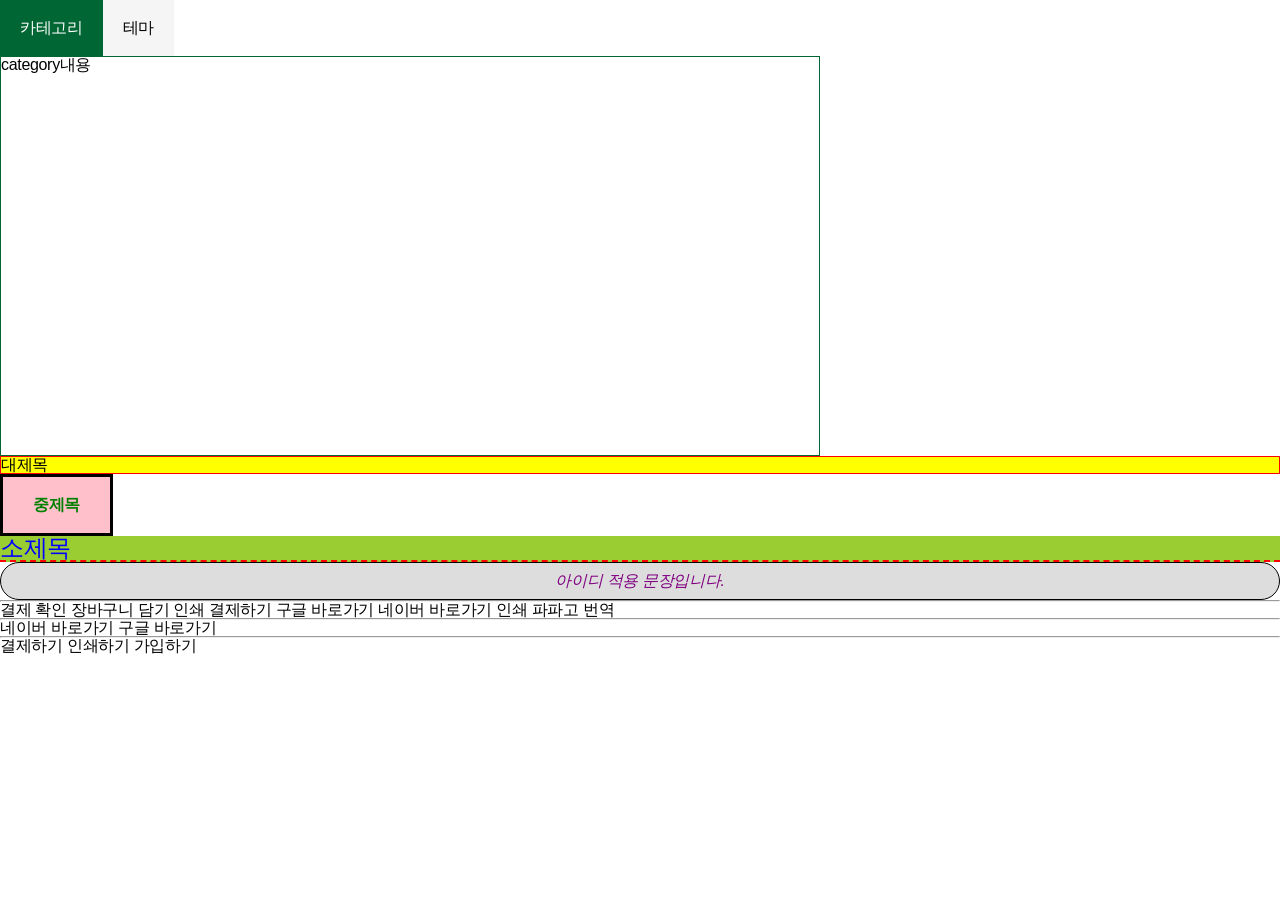
<file: bom_dom.html>
<!-- bom_dom.html -->
<!DOCTYPE html>
<html lang="ko">
<head>
    <meta charset="UTF-8">
    <meta name="viewport" content="width=device-width, initial-scale=1.0">
    <title>BOM_DOM</title>
    <script src="./scripts/bom_dom.js" defer></script>
    <!-- defer를 써야 body안의 script 먼저 읽음 -->
    <link rel="stylesheet" href="./styles/reset.css">
    <style>
        #starbucks {}
        #starbucks .tab_title {display: flex;}
        #starbucks .tab_title a {padding: 20px; background: #f5f5f5;}
        #starbucks .tab_title a.active {background: #006633; color: #fff;}
        #starbucks .tab_contents {width: 820px;}
        #starbucks .tab_contents .contents {height: 400px; border: 1px solid #006633;}
        #starbucks .tab_contents .category {}
        #starbucks .tab_contents .theme {}
    </style>
</head>
<body>
    <div id="starbucks">
        <div class="tab_title">
            <a href="#" class="active">카테고리</a>
            <a href="#">테마</a>
        </div>
        <div class="tab_contents">
            <div class="contents category">category내용</div>
            <div class="contents theme">theme내용</div>
        </div>
    </div>
    <div class="box">
        <h1>대제목</h1>
        <h2 class="title">중제목</h2>
        <h3 class="title">소제목</h3>
        <p id="txt">아이디 적용 문장입니다.</p>
    </div>
    <hr>
    <button type="button"
        onclick="window.alert('결제 완료되었습니다.')">결제 확인</button>
        <!-- window 생략가능. 최상위객체이기때문. -->
    <button type="button"
        onclick="window.alert('장바구니에 상품이 담겼습니다.')">장바구니 담기</button>
    <button type="button"
        onclick="window.confirm('인쇄\n하시겠습니까?')">인쇄</button>
    <button type="button"
        onclick="window.confirm('결제하시겠습니까?')">결제하기</button>
    <button type="button"
        onclick="window.location.href = 'http://google.com'">구글 바로가기</button>
    <button type="button" onclick="naverUrl()">네이버 바로가기</button>
    <button type="button" onclick="prt()">인쇄</button>
    <button type="button" onclick="open1()">파파고 번역</button>
    <hr>
    <button type="button" onclick="open2('naver')">네이버 바로가기</button>
    <button type="button" onclick="open2('google')">구글 바로가기</button>
    <hr>
    <button type="button" onclick="msg('결제')">결제하기</button>
    <button type="button" onclick="msg('인쇄')">인쇄하기</button>
    <button type="button" onclick="msg('가입')">가입하기</button>
    <script>
        // 내부스크립트(body내부태그들을 모두 읽고 스트립트 실행하는 순서)
        function naverUrl(){
            window.location.href = 'http://naver.com';
        }
        function prt(){ // 내장함수랑 함수명 동일하게 쓰면 오류! (print)
            window.confirm('인쇄하시겠습니까?');
            window.print();
        }
        function open1(){
            //window.open('주소', '위치')
            window.open('http://papago.naver.com', '_blank');
        }
        naver = 'http://naver.com';
        google = 'http://google.com';
        function open2(url){
            window.open(`http://${url}.com`,'_blank');
            // http://naver.com
            // http://google.com
            // 1 '1'
            // open1 'open1'
        }
        function msg(txt){
            window.confirm(`${txt}하시겠습니까?`);
            //결제하시겠습니까?
            //인쇄하시겠습니까?
            //가입하시겠습니까?
        }
    </script>
    </body>
</html>
</file>
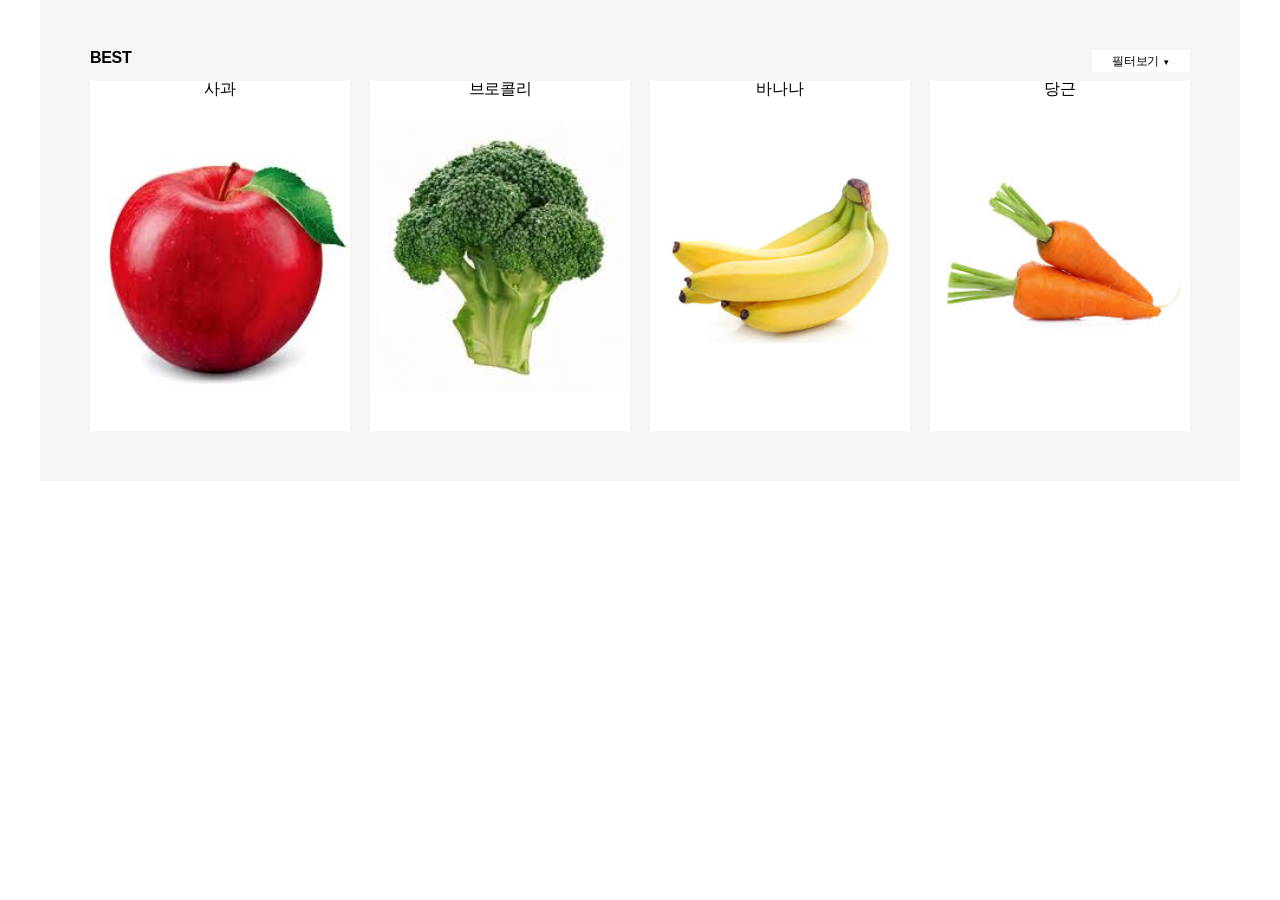
<file: filter.html>
<!DOCTYPE html>
<html lang="en">
<head>
    <meta charset="UTF-8">
    <meta name="viewport" content="width=device-width, initial-scale=1.0">
    <title>쇼핑몰 상품 필터</title>
    <link rel="stylesheet" href="./styles/reset.css">
    <link rel="stylesheet" href="./styles/filter.css">
    <script src="./scripts/filter.js" defer></script>
</head>
<body>
    <main>
        <h1>BEST</h1>
        <!-- 필터종류(전체/과일/채소) -->
        <div class="filter">
            <button type="button" id="filter_view">필터보기 <span>▼</span></button>
            <div class="filter_list">
                <a href="#" class="list list1" data-name="all">전체보기</a>
                <a href="#" class="list list2" data-name="fruit">과일</a>
                <a href="#" class="list list3" data-name="veggi">채소</a>
            </div>
        </div>
        <!-- 필터에 따라 나오는 전체 내용 -->
        <ul class="contents">
            <li><a href="#" data-category="fruit">사과</a></li>
            <li><a href="#" data-category="veggi">브로콜리</a></li>
            <li><a href="#" data-category="fruit">바나나</a></li>
            <li><a href="#" data-category="veggi">당근</a></li>
        </ul>
    </main>
</body>
</html>
</file>
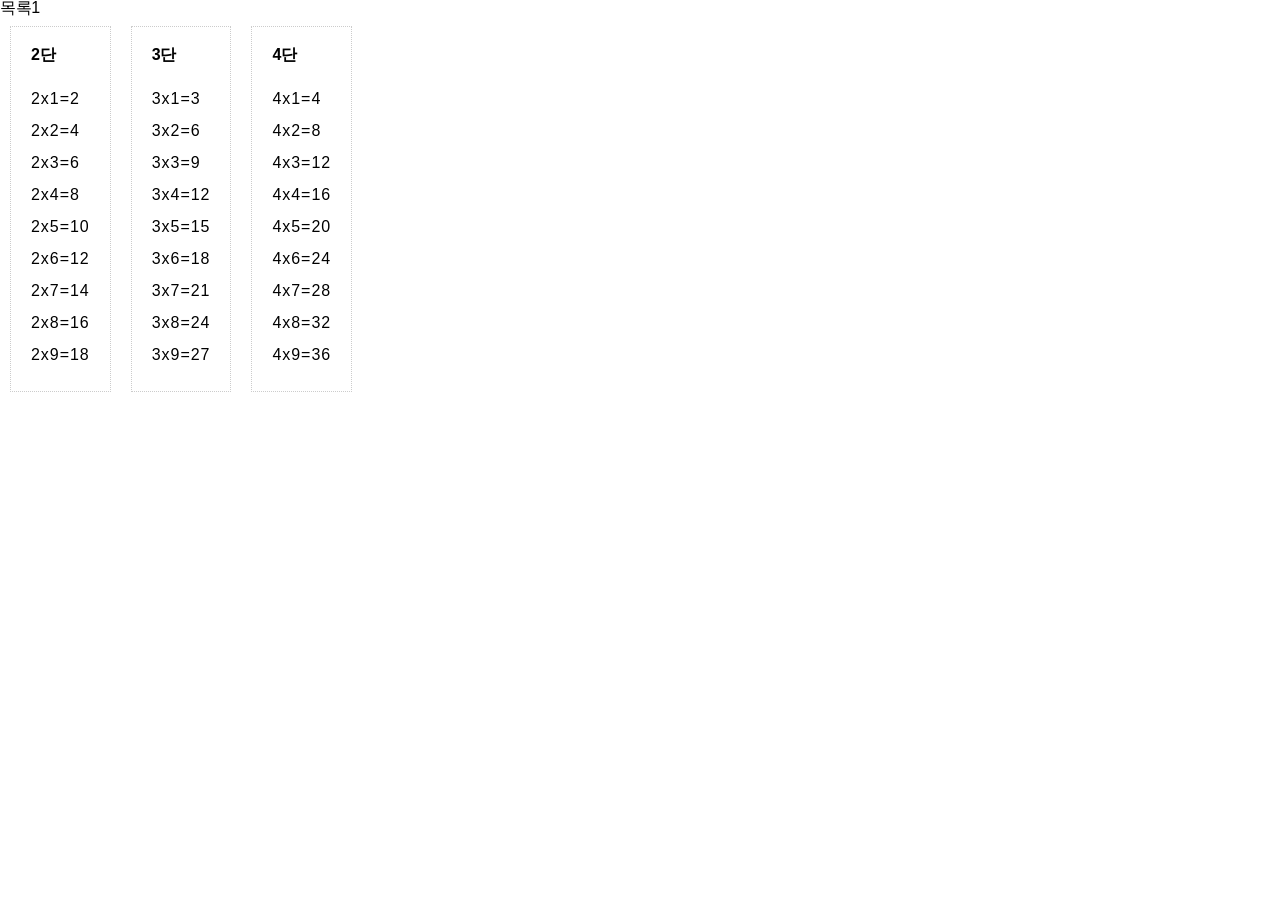
<file: for.html>
<!DOCTYPE html>
<html lang="ko">
<head>
    <meta charset="UTF-8">
    <meta name="viewport" content="width=device-width, initial-scale=1.0">
    <title>반복문 for문</title>
    <link rel="stylesheet" href="./styles/reset.css">
    <link rel="stylesheet" href="./styles/for.css">
    <script src="./scripts/for.js" defer></script>
</head>
<body>
    <div class="target"><!-- JS(ul-li*2) --></div>
    <main>
        <section class="dan2 dan">
            <h1>2단</h1>
            <div class="result"><!-- JS --></div>
        </section>
        <section class="dan3 dan">
            <h1>3단</h1>
            <div class="result"><!-- JS --></div>
        </section>
        <section class="dan4 dan">
            <h1>4단</h1>
            <div class="result"><!-- JS --></div>
        </section>
    </main>
</body>
</html>
</file>
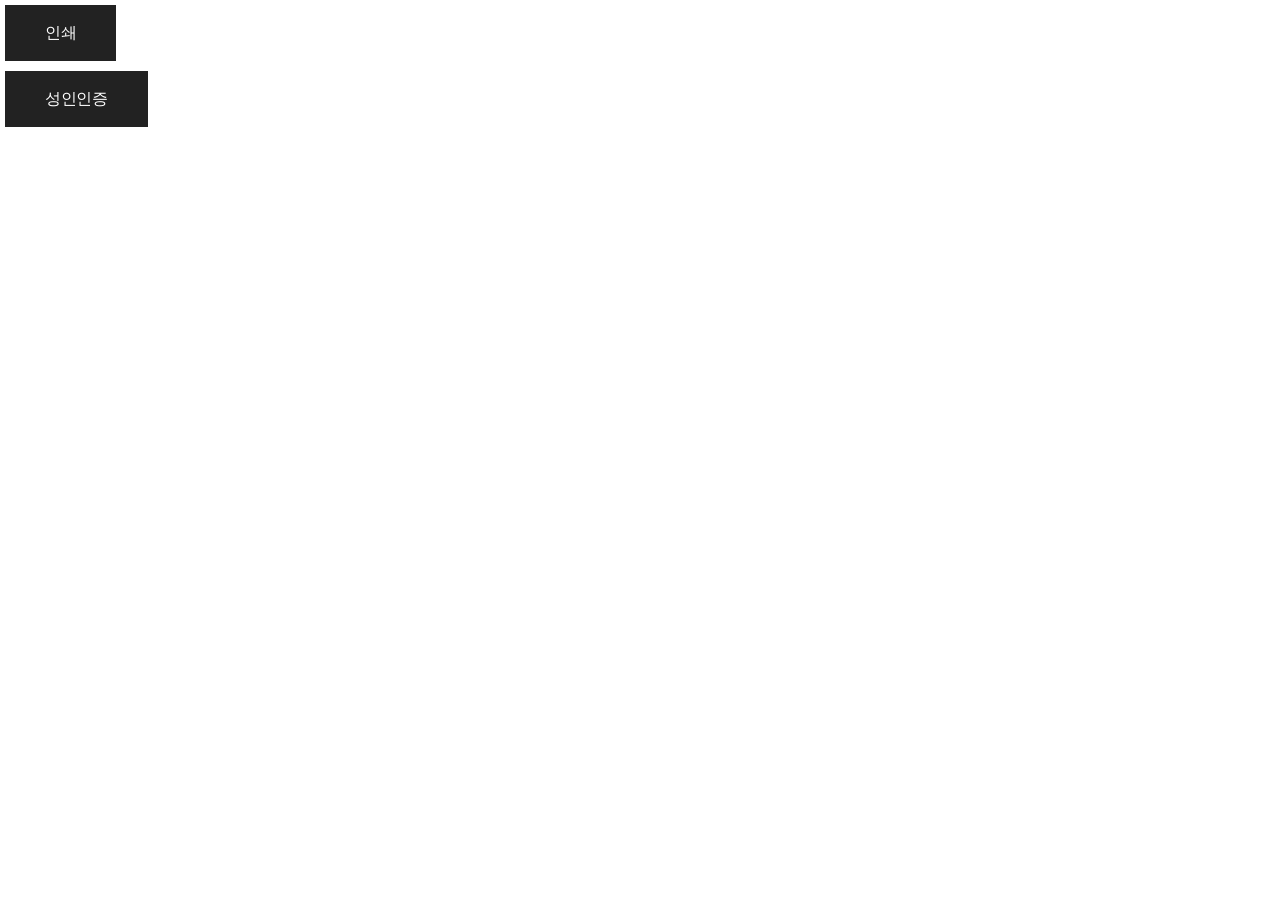
<file: if.html>
<!DOCTYPE html>
<html lang="ko">
<head>
    <meta charset="UTF-8">
    <meta name="viewport" content="width=device-width, initial-scale=1.0">
    <title>조건문 if</title>
    <link rel="stylesheet" href="./styles/reset.css">
    <link rel="stylesheet" href="./styles/if.css">
    <script src="./scripts/if.js" defer></script>
</head>
<body>
    <main>
        <div class="print">
            <button type="button" id="prt_btn">인쇄</button>
        </div>
        <div class="adult">
            <button type="button" id="ad_btn">성인인증</button>
            <!-- 당신은 성인이십니까? -> 접속가능/불가능 -->
        </div>
    </main>
</body>
</html>
</file>
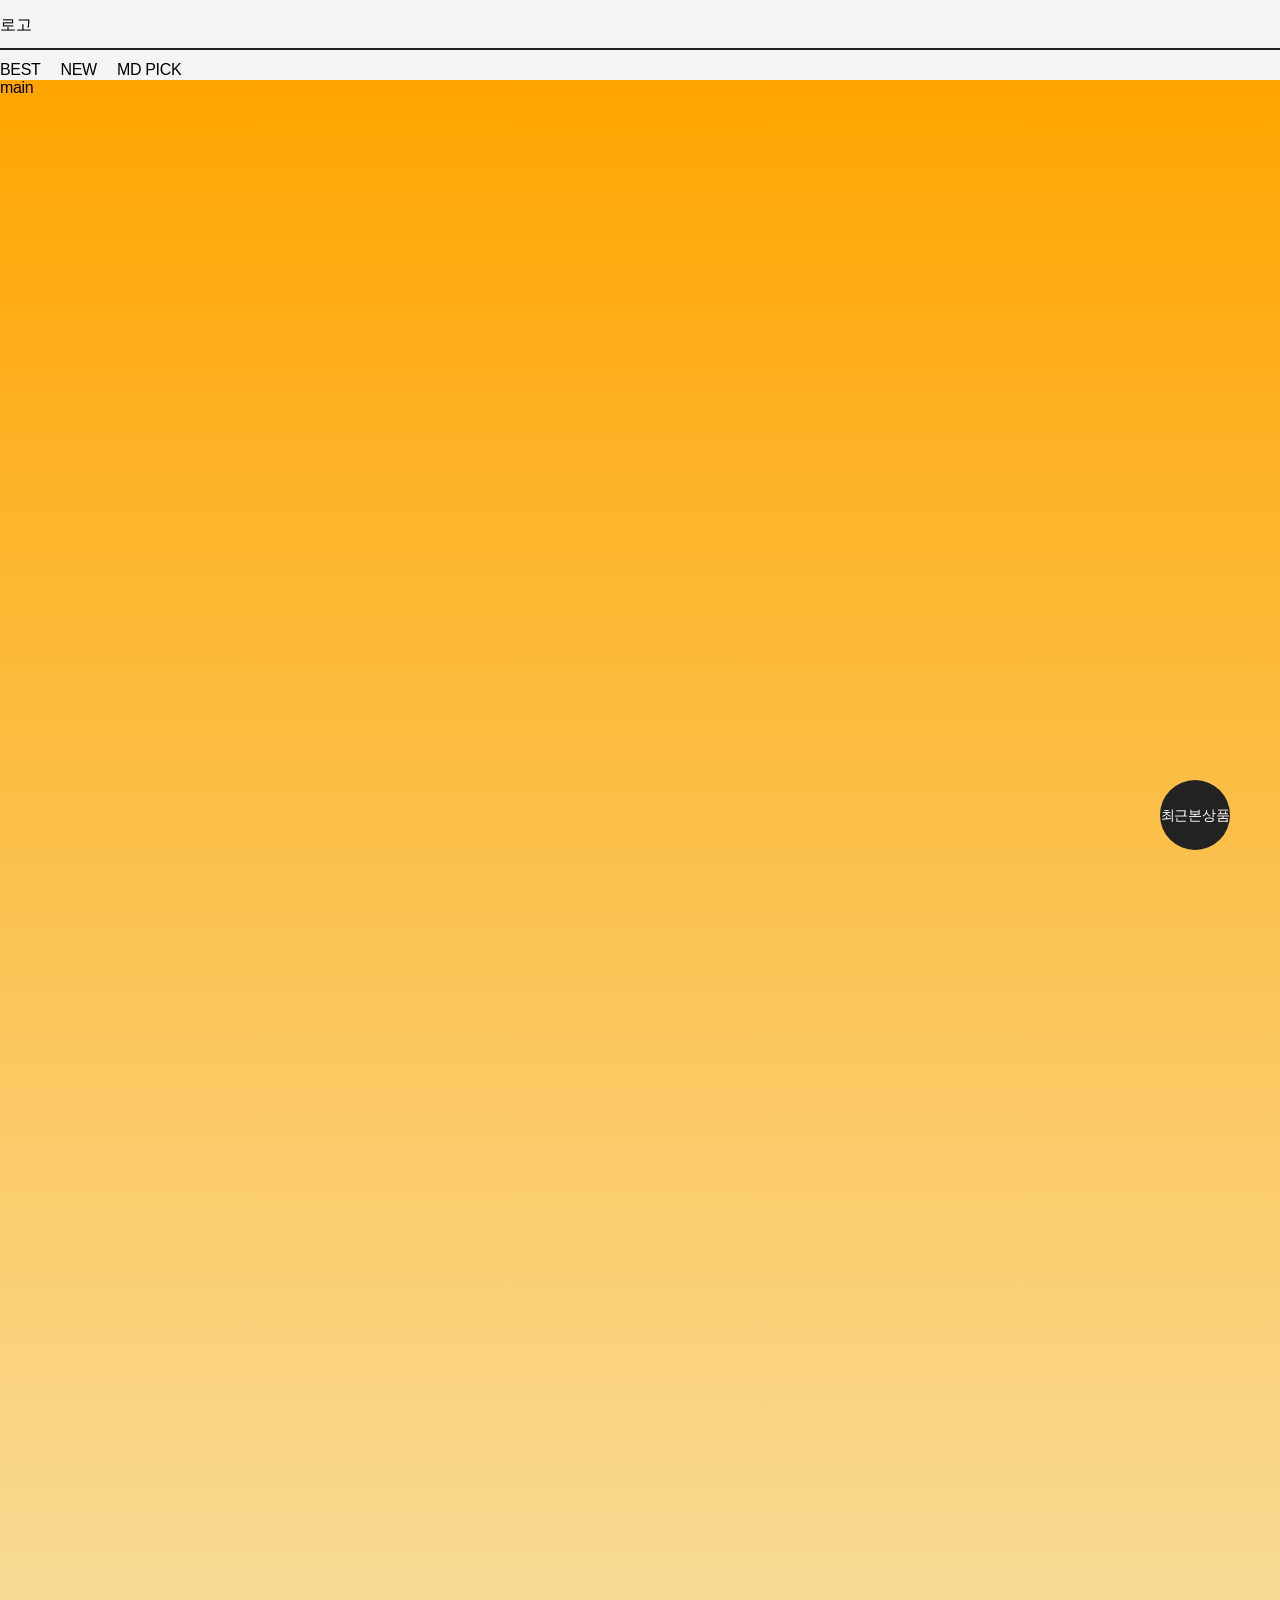
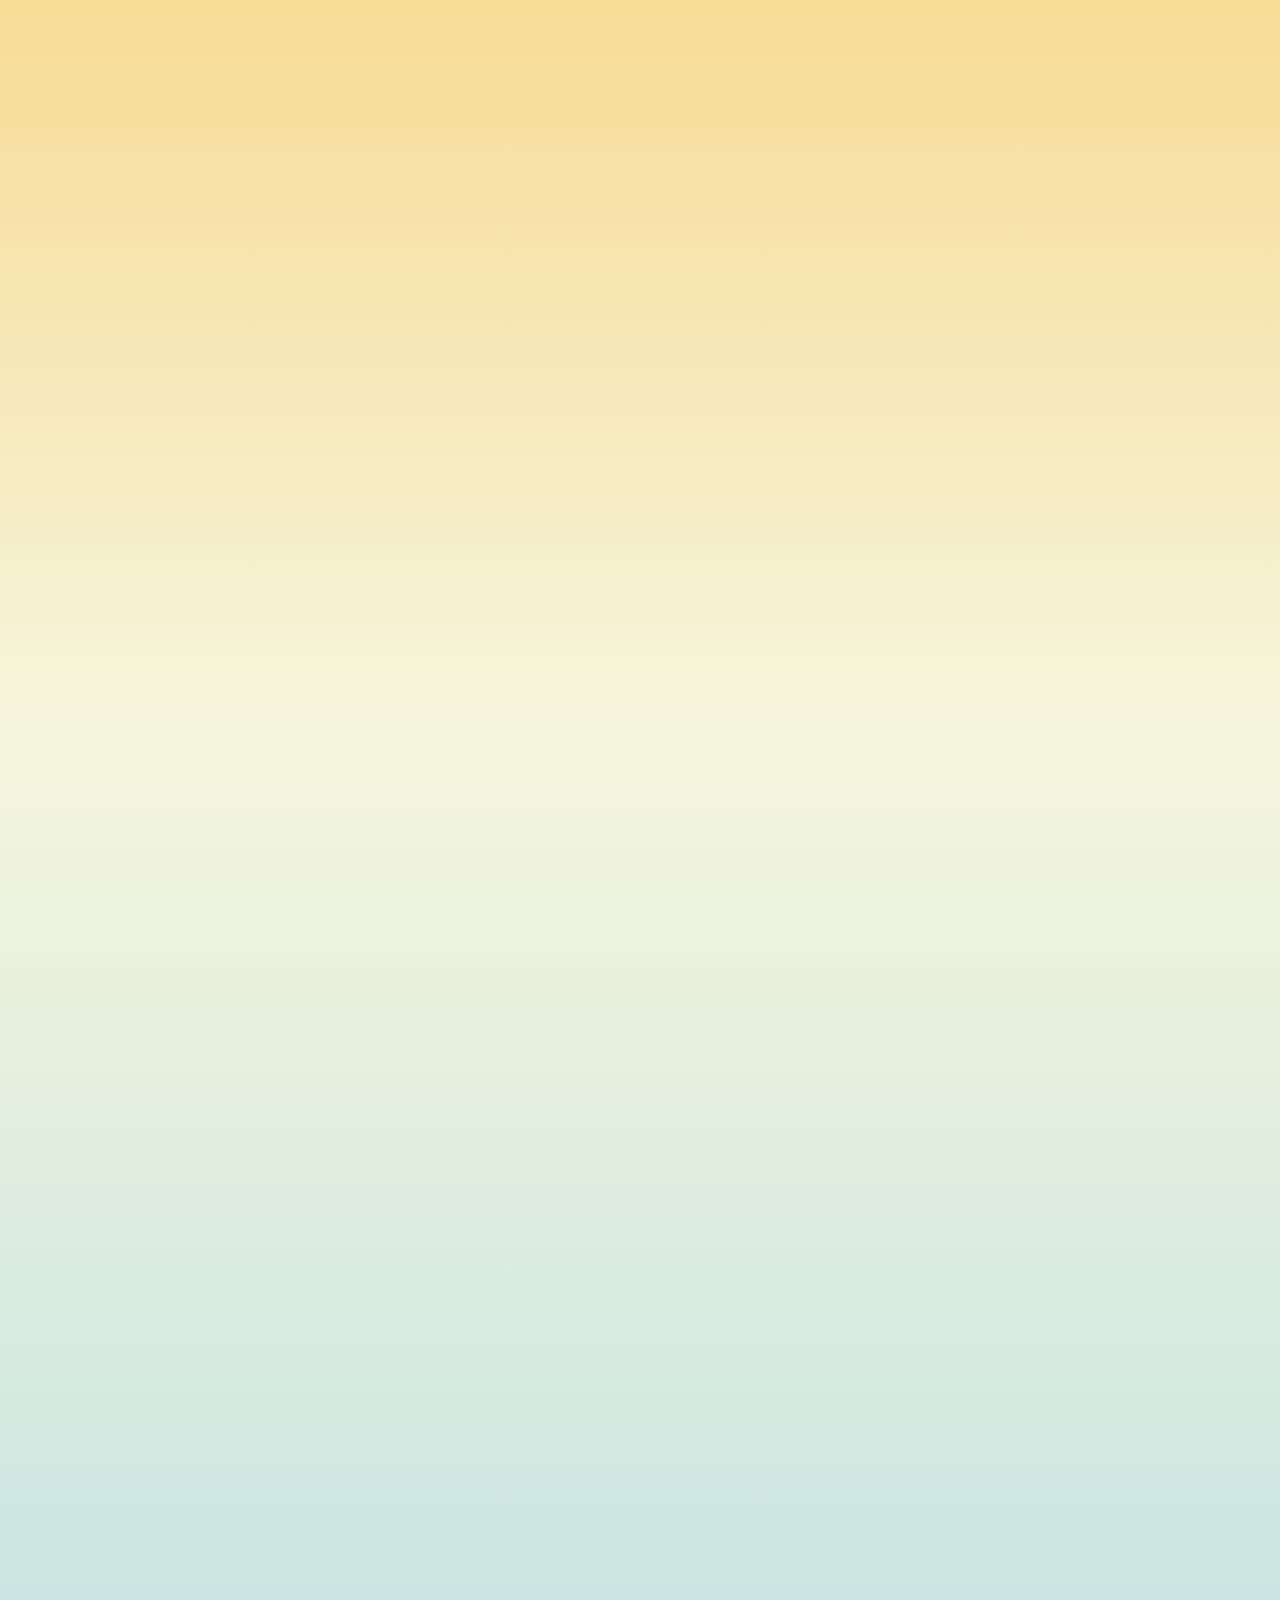
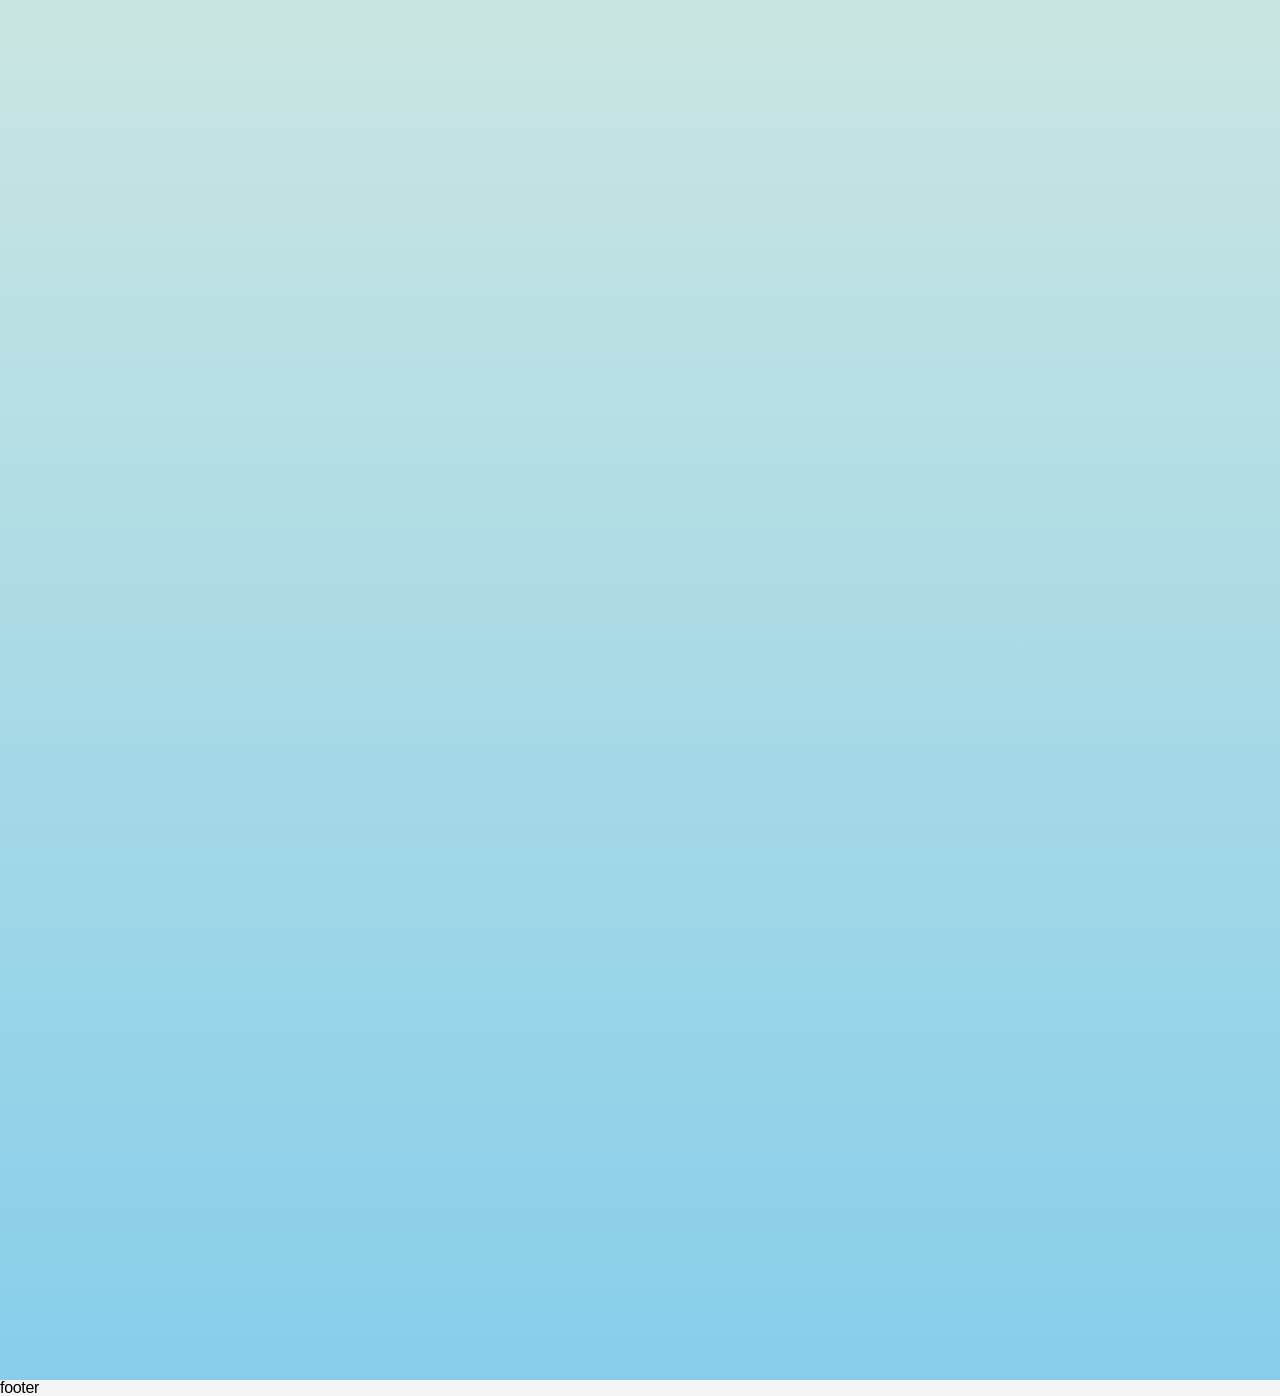
<file: scroll-2.html>
<!DOCTYPE html>
<html lang="ko">
<head>
    <meta charset="UTF-8">
    <meta name="viewport" content="width=device-width, initial-scale=1.0">
    <title>스크롤 활용 동적-2</title>
    <link rel="stylesheet" href="./styles/reset.css">
    <link rel="stylesheet" href="./styles/scroll-2.css">
    <script src="./scripts/scroll-2.js" defer></script>
</head>
<body>
    <div id="fixed_group">
        <a href="#" class="recent">최근본상품</a>
        <a href="#" class="top">TOP</a><!-- 초기숨기기 -> 스크롤내리면 보임 -->
    </div>
    <div id="wrap">
        <header>
            <!-- 초기 2행 -> 스크롤 내리면 1행으로 변경구조 -->
            <div class="top">
                <h1>로고</h1>
            </div>
            <div class="btm">
                <ul class="gnb">
                    <li><a href="#">BEST</a></li>
                    <li><a href="#">NEW</a></li>
                    <li><a href="#">MD PICK</a></li>
                </ul>
            </div>
        </header>
        <main>main</main>
        <footer>footer</footer>
    </div>
</body>
</html>
</file>
<file: styles/filter.css>
main {
    max-width: 1200px; margin: 0 auto; min-width: 1024px;
    background: #f5f5f5; padding: 50px; position: relative;
}
main h1 {margin: 0 0 15px; font-weight: 600;}
main .filter {position: absolute; right: 50px; top: 50px;}
main .filter #filter_view {font-size: 0.75rem; background: #fff; padding: 5px 20px;}
main .filter #filter_view span {font-size: 0.5rem;}
main .filter .filter_list {
    display: flex; flex-flow: column nowrap;
    background: #fff; box-shadow: 0 0 10px rgba(0,0,0,0.15);
    border-bottom-left-radius: 10px;
    border-bottom-right-radius: 10px;
    padding: 10px;
}
main .filter .filter_list .list {
    line-height: 2; font-size: 0.75rem; padding: 0 5px;
}
main .filter .filter_list .list:hover {background: #f2f2f2;}
main .filter .filter_list .list1 {}
main .filter .filter_list .list2 {}
main .filter .filter_list .list3 {}
main .contents {display: flex; gap: 20px;}
main .contents li {
    flex: 1; text-align: center; height: 350px; background: #fff;
    background-size: contain; background-position: center; background-repeat: no-repeat;
}
main .contents li:nth-child(1) {background-image: url([data-uri]);}
main .contents li:nth-child(2) {background-image: url([data-uri]);}
main .contents li:nth-child(3) {background-image: url([data-uri]);}
main .contents li:nth-child(4) {background-image: url([data-uri]);}
main .contents li a {display: block; height: 100%;}
</file>
<file: styles/for.css>
main {display: flex;}
main .dan {
    margin: 10px; border: 1px dotted #ccc; padding: 20px;
    width: max-content;
}
main .dan h1 {font-weight: 600; margin: 0 0 20px;}
main .dan .result {
    line-height: 2; letter-spacing: 0.06rem;
}
</file>
<file: styles/if.css>
button {
    padding: 20px 40px; margin: 5px;
    background: #222; color: #fff;
}
</file>
<file: styles/scroll-2.css>
html, body {scroll-behavior: smooth;}
#fixed_group {position: fixed; right: 50px; bottom: 50px;}
#fixed_group a {
    display: block; border-radius: 50%; width: 70px;
    text-align: center; line-height: 70px;
    font-size: 0.88rem;
}
#fixed_group .recent {background: #222; color: #fff;}
#fixed_group .top {background: #fff; color: #222; border: 1px solid #222;}
#wrap {background: #f5f5f5;}
#wrap > * {max-width:1440px; min-width: 1024px; margin: 0 auto;}
#wrap header {}
#wrap header.scroll {
    position: sticky; top: 0;
    display: flex; justify-content: space-between;
    background: #ddd;
}
#wrap header.scroll .top {border-bottom: 0;}
#wrap header .top {height: 50px; border-bottom: 2px solid #222;}
#wrap header .top h1 {line-height: 50px;}
#wrap header .btm {height: 30px;}
#wrap header .btm .gnb {display: flex; gap: 20px;}
#wrap header .btm .gnb li {}
#wrap header .btm .gnb li a {line-height: 40px; display: block;}
#wrap main {height: 500vh; background: linear-gradient(orange, beige, skyblue);}
#wrap footer {}
</file>
